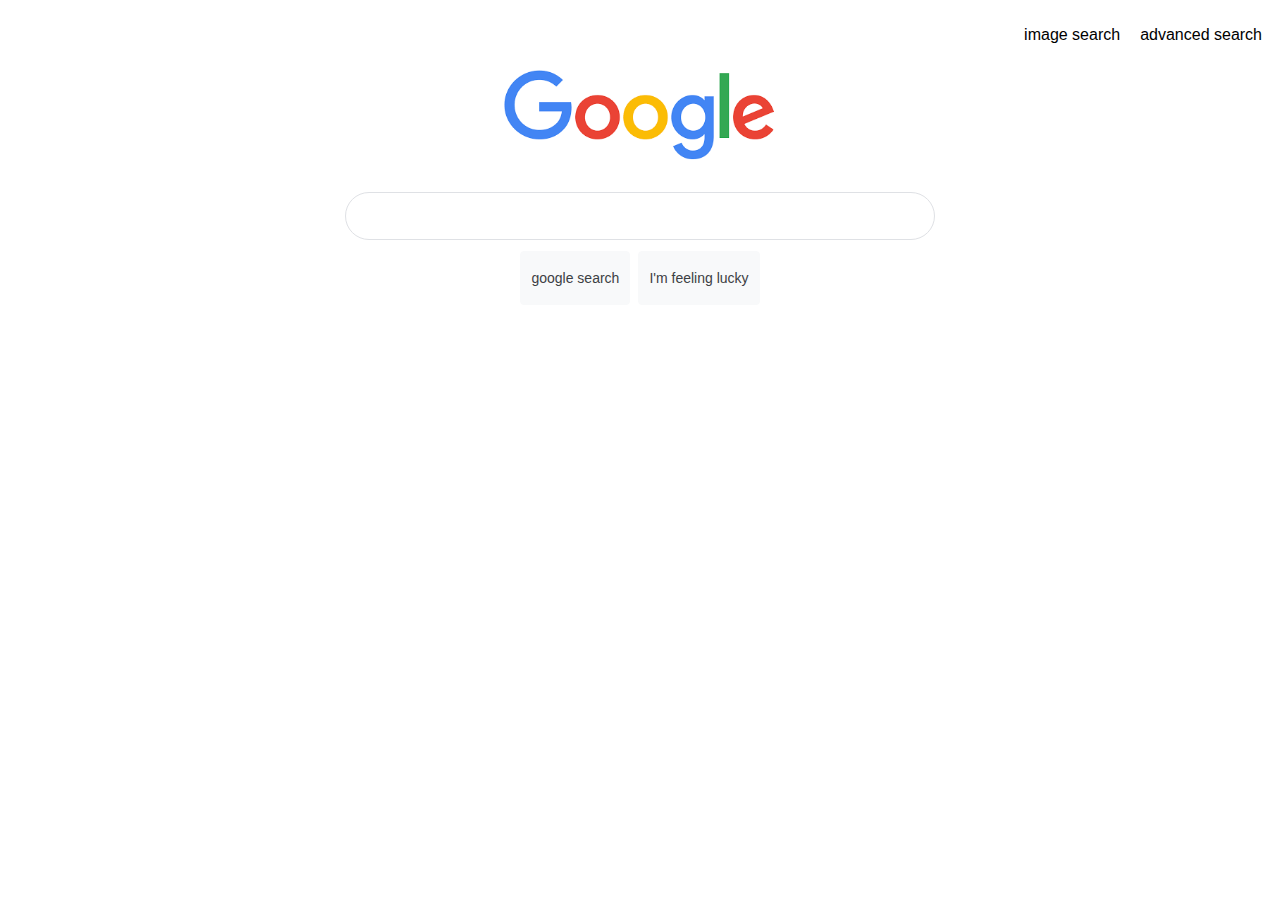
<file: index.html>
<!DOCTYPE html>
<html lang="en">
    <head>
         <link rel="stylesheet" href="https://cdnjs.cloudflare.com/ajax/libs/font-awesome/4.7.0/css/font-awesome.min.css"/>
       <title>
            Search
        </title>
        <link rel="stylesheet" href="style.css"/>
    </head>
    <body>
        
           <div id="links">
            <ul class="list">
                <li class="list_item"><a href="image.html">image search</a></li>
                <li class="list_item">
                    <a href="advanced.html">advanced search</a>
                </li>
            </ul>
            </div>
           <div class="image">
               <img src="google_image.png" alt=" " width="272" height="92"/>
           </div>
           <form action="https://www.google.com/search">
            
            
               <input  type="text" name="q"  class="roundedInput">
            
                <div class="image">
                   <input type="submit" value="google search" class="button">
                   <input type="submit" value="I'm feeling lucky" class="button" name="btnI">
                </div>
            </form>
        
    </body>
</html>
</file>
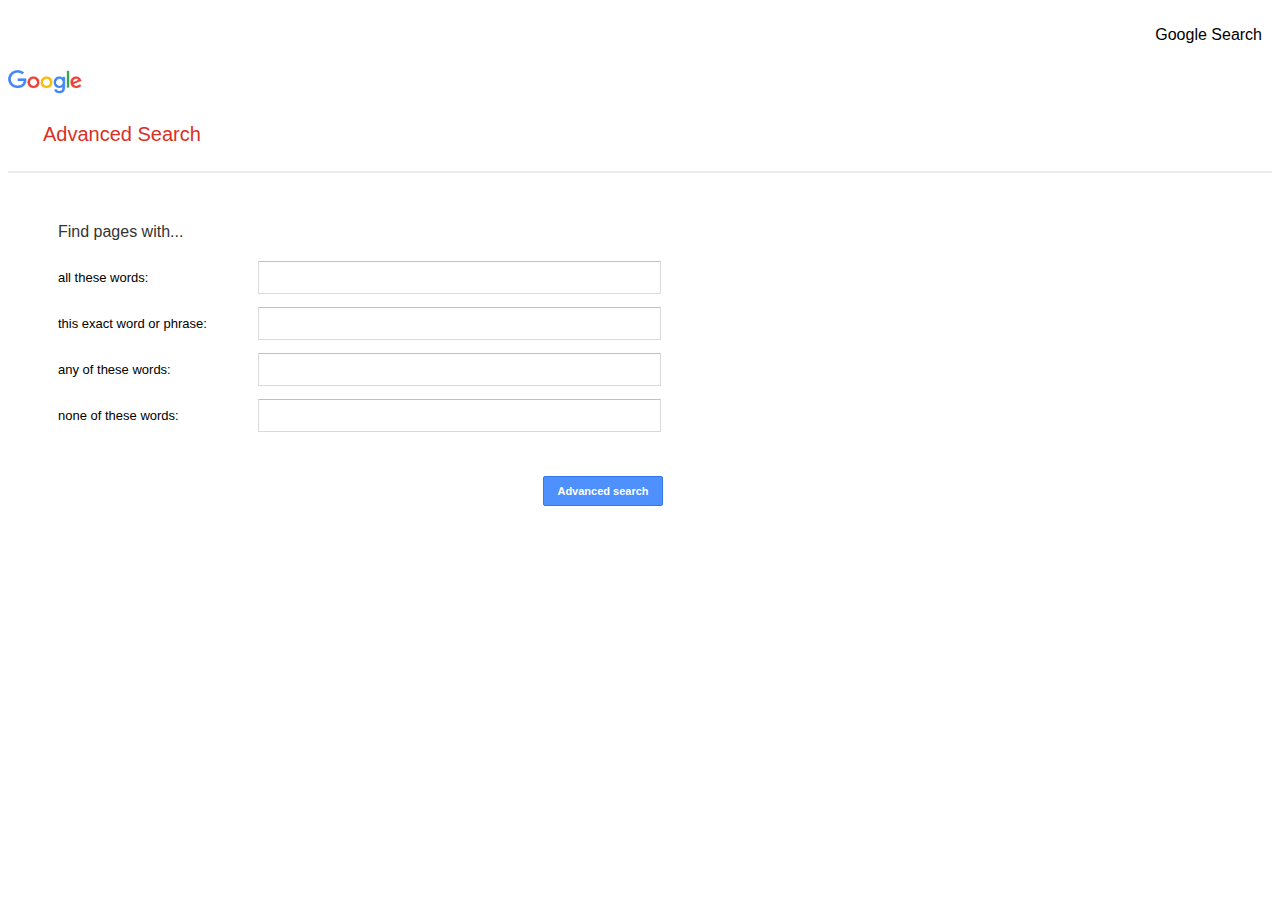
<file: advanced.html>
<!DOCTYPE html>
<html lang="en">
    <head>
        <title>
            search
        </title>
        <link rel="stylesheet" href="style.css"></a>
    </head>
    <body>
    <div class="alignment">
        <div>
            <ul class="list">
                <li class="list_item"><a href="index.html">Google Search</a></li>
            </ul>
        </div>
        <img src="google_image.png" alt="google icon" height="92" width="272" class="googleadimage" />
    </div>
        
         <h3 class="advancedhead">Advanced Search</h3>
          <div class="line"></div> 
          <div class="div-advanced">
            <p class="line1">Find pages with...</p>
            <form action="https://google.com/search">
                <div class="row-input">
                    <div class="left">
                        <p>all these words:</p>
                    </div>
                    <div class="right">
                        <input type="text" name="q" class="forminput" >
                    </div>
                </div>

                <div class="row-input">
                    <div class="left">
                        <p>this exact word or phrase:</p>
                    </div>
                
                
                    <div class="right">
                        <input type="text" name="as_epq" class="forminput" >
                    </div>
                </div>
                <div class="row-input">
                    <div class="left">
                        <p>any of these words:</p>
                    </div>
                    <div class="right">
                        <input type="text" name="as_oq" class="forminput" >
                    </div>
                </div>
                <div class="row-input">
                    <div class="left">
                        <p>none of these words:</p>
                    </div>
                    <div class="right">
                        <input type="text" name="as_eq" class="forminput" >
                    </div>
                </div>
                <div class="btn-div">
                    <input type="submit" value="Advanced search" class="btn-advanced">
                </div>
            </form>
          </div>
    
    </body>
</html>
</file>
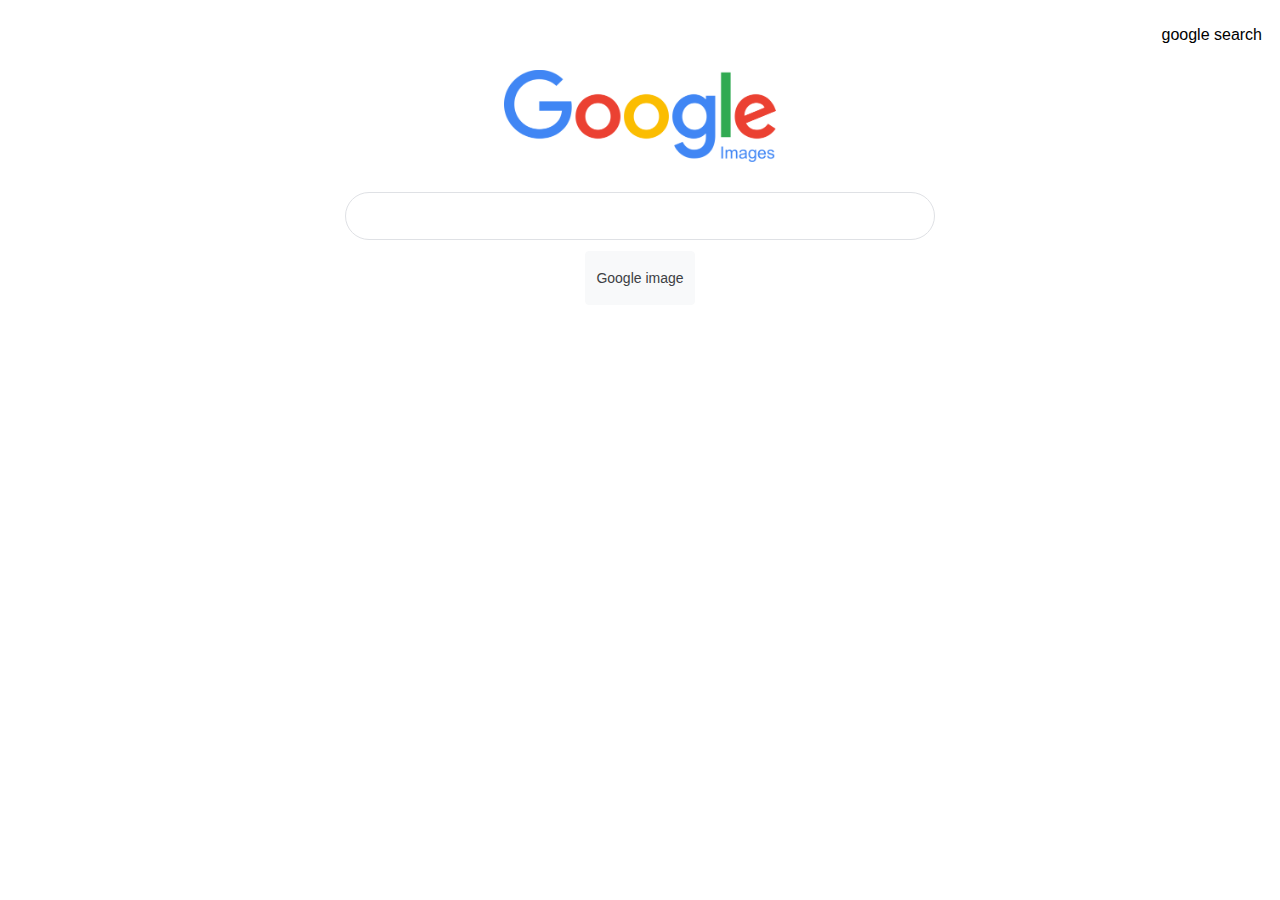
<file: image.html>
<!DOCTYPE html>
<html lang="en">
    <head>
        <title>
             search
        </title>
        <link rel="stylesheet" href="style.css">
    </head>

    <body>
       
        <div >
            <ul class="list">
            <li class="list_item"><a href="index.html">google search</a></li>
            </ul>
        </div>
       
       
          <div class="image">
             <img src="Google_Images_2015_logo.svg.png" alt="" height="92" width="272"/>
          </div>
          <form action="https://google.com/search">
             
            <input type="text" name="q" class="roundedInput">
            <input type="hidden" name="tbm" value="isch"> 
            
            <div class="image" >
                <input type="submit" value="Google image" class="button"/>
            </div>
          </form>
       
    </body>
</html>
</file>
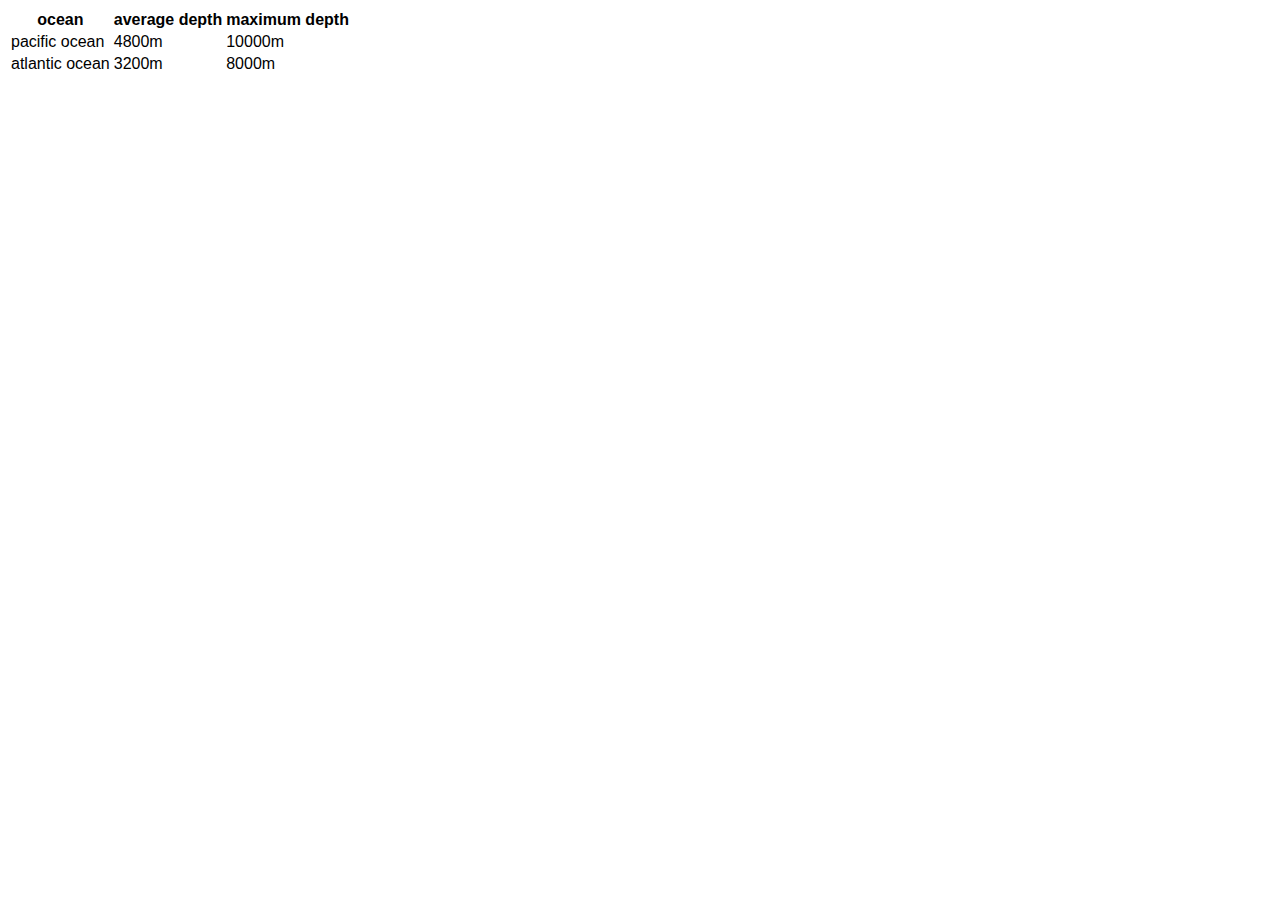
<file: learning.html>
<!DOCTYPE html>
<html lang="en" >
    <head>
        <title>
           tables 
        </title>

        <link rel="stylesheet" href="./style.css">
        

        
    </head>
    <body>
        <table >
        <thead>
            <th>ocean</th>
            <th>average depth</th>
            <th>maximum depth</th>
        </thead>
        <tbody>
            <tr>
                <td>pacific ocean</td>
                <td>4800m</td>
                <td>10000m</td>
            </tr>
            <tr>
                <td>atlantic ocean</td>
                <td>3200m</td>
                <td>
                    8000m
                </td>
            </tr>
        </tbody>
    </table>
    </body>
</html>
</file>
<file: style.css>
.list{
    list-style-type: none;
    display: flex;
    flex-direction: row;
    justify-content: flex-end;
}
a:link{
    color: black;
    text-decoration: none;
}
a:hover{
    color: black;
    text-decoration: underline;
}
a:visited{
    color: black;
    text-decoration: none;
}
a:active{
    color: black;
    text-decoration: none;
}
.list_item{
    margin: 10px;
}
.image{
    display: flex;
    justify-content: center;
}
.roundedInput{
    
    display: flex;
    z-index: 3;
    min-height: 44px;
    background: #fff;
    border: 1px solid #dfe1e5;
    box-shadow: none;
    border-radius: 24px;
    margin: 0 auto;
    width: 638px;
    width: 584px;
    max-width: 584px;
    margin-top: 30px;


}
.button{
    margin: 11px 4px;
    padding: 0 10px;
    text-align: center;
    height: 36px;
    background-color: #f8f9fa;
    font-family: Arial, Helvetica, sans-serif;
    border: 1px solid #f8f9fa;
    color: #3c4043;
    border-radius: 4px;
    font-size: 14px;
    line-height: 27px;
    min-height: 54px;
    cursor: pointer;
    user-select: none;



}
.googleadimage{
    display: inline-block;
    height: 24px;
    width: 74px;

}
.advancedhead{
    color: #d93025;
    font-size: 20px;
    font-family: Arial, sans-serif;
    margin: 25px 35px;
    
    padding: 0;
    border: 0;
    font-weight: inherit;
    font-style: inherit;
    
    vertical-align: baseline;
    text-decoration: none;

}
.line{
    border-bottom: #ebebeb solid 2px;
}
.line1{
    width: 125.41;
    height: 18;
    color: #333333;
    font-size: 16px;
    
}
body{
    font-family: Arial,  sans-serif;
}
.div-advanced{
    margin: 50px;
}
.row-input{
    display: flex;
    flex-direction: row;
    align-items: center;
    margin-top: 5px;

}
.forminput{
    border-radius: 1px;
    border: 1px solid #d9d9d9;
    border-top: 1px solid #c0c0c0;
    font-size: 13px;
    height: 28.5px;
    width: 385px;
    padding: 1px 8px;
    outline: blue;
    
}
.left{
    font-size: 13px;
    width: 200px;
}
.alignment{
    align-items: row;
}
.btn-advanced{
    user-select: none;
    height: 30px;
    min-width: 120px;
    background-color: #4D90FE;
    margin: 10px 0px;
    padding: 0px 12px;
    border: 1px solid #3079ed;
    color: #fff;
    font-size: 11px;
    font-weight: bold;
    text-align: center;
    border-radius: 2px;
}
.btn-div{
    display: flex;
    justify-content: flex-end;
    width: 575px;
    margin: 30px;
}
</file>
